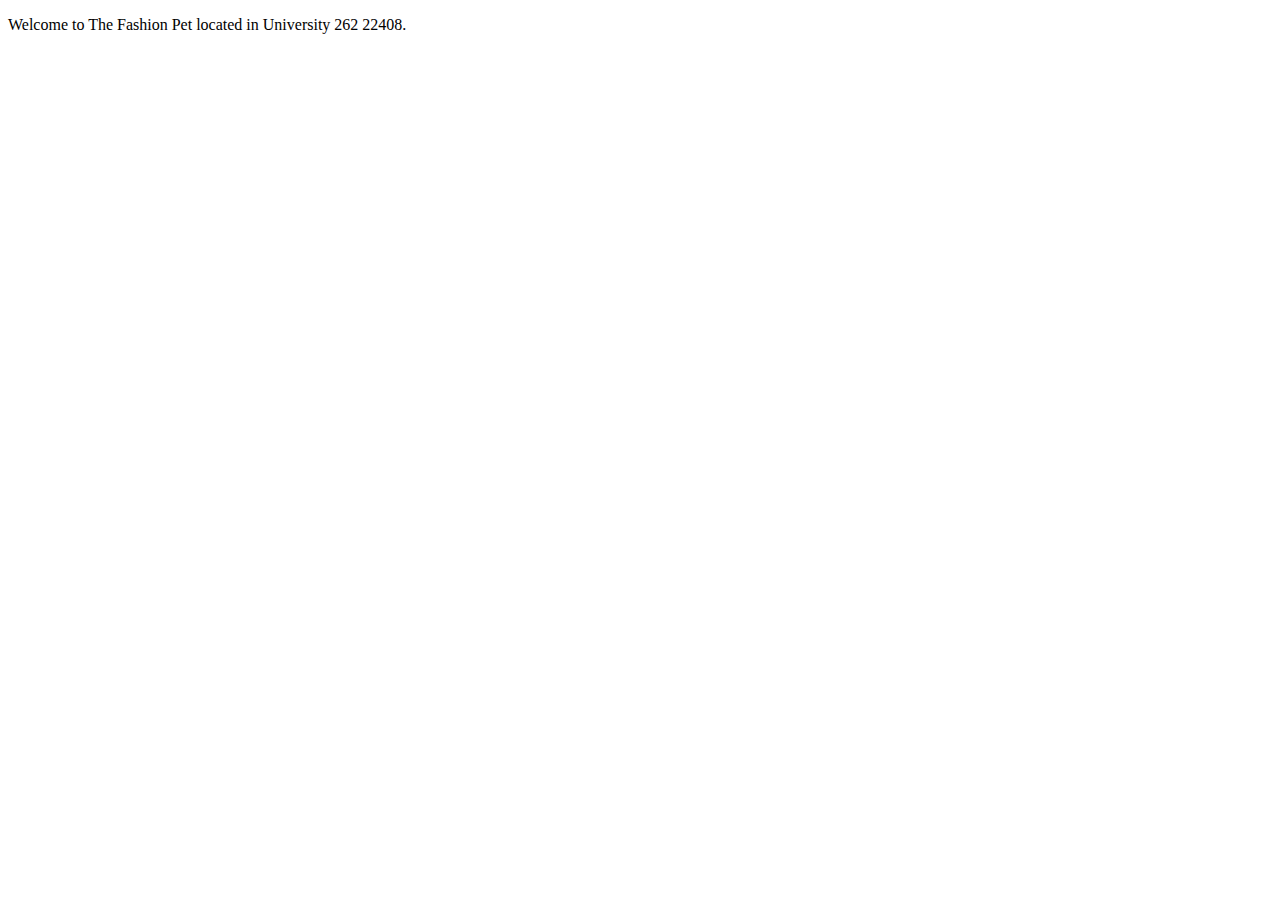
<file: Pet Salon/index.html>
<!DOCTYPE html>
<html lang="en">
<head>
    <meta charset="UTF-8">
    <meta http-equiv="X-UA-Compatible" content="IE=edge">
    <meta name="viewport" content="width=, initial-scale=1.0">
    <title>Document</title>
</head>
<body>

    <footer id="petsalon-info">
    </footer>

    <script src ="scripts/register.js"></script>
    <script src ="scripts/info.js"></script>
    
</body>
</html>
</file>
